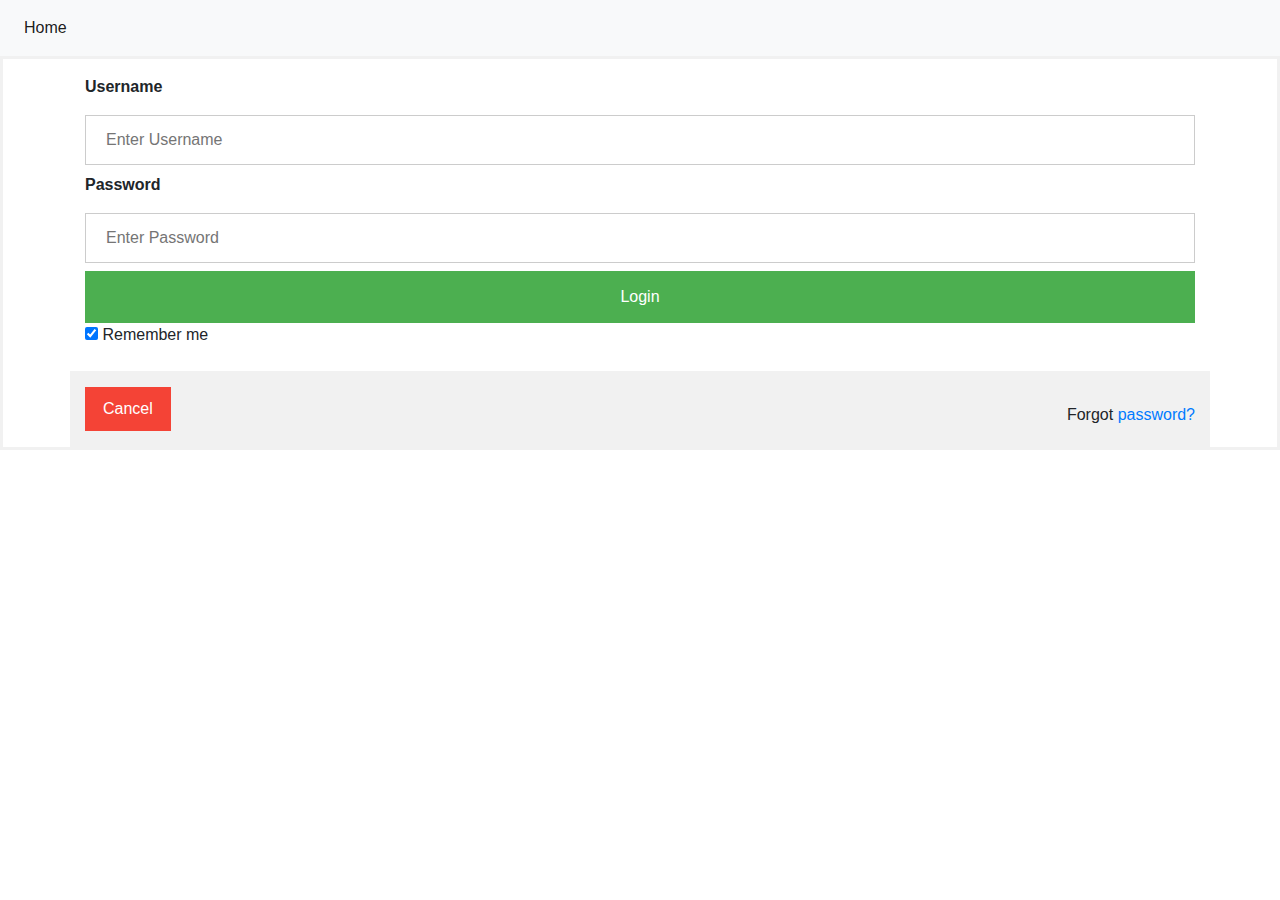
<file: Login.html>
<!DOCTYPE html>
<html>
<head>
  <title>In Development</title>
  <meta name="viewport" content="width=device-width, initial-scale=1.0">
  <link rel="stylesheet" href="css/login.css">
</head>


   <script src="https://code.jquery.com/jquery-3.5.1.slim.min.js" integrity="sha384-DfXdz2htPH0lsSSs5nCTpuj/zy4C+OGpamoFVy38MVBnE+IbbVYUew+OrCXaRkfj" crossorigin="anonymous"></script>
<script src="https://cdn.jsdelivr.net/npm/popper.js@1.16.1/dist/umd/popper.min.js" integrity="sha384-9/reFTGAW83EW2RDu2S0VKaIzap3H66lZH81PoYlFhbGU+6BZp6G7niu735Sk7lN" crossorigin="anonymous"></script>
   
    <!-- Bootstrap CSS -->
   <link rel="stylesheet" href="https://stackpath.bootstrapcdn.com/bootstrap/4.5.2/css/bootstrap.min.css" integrity="sha384-JcKb8q3iqJ61gNV9KGb8thSsNjpSL0n8PARn9HuZOnIxN0hoP+VmmDGMN5t9UJ0Z" crossorigin="anonymous">
<script src="https://stackpath.bootstrapcdn.com/bootstrap/4.5.2/js/bootstrap.min.js" integrity="sha384-B4gt1jrGC7Jh4AgTPSdUtOBvfO8shuf57BaghqFfPlYxofvL8/KUEfYiJOMMV+rV" crossorigin="anonymous"></script>

<body>

<nav class="navbar navbar-expand-md navbar-light bg-light">
    <button type="button" class="navbar-toggler" data-toggle="collapse" data-target="#navbarCollapse">
        <span class="navbar-toggler-icon"></span>
    </button>

    <div class="collapse navbar-collapse" id="navbarCollapse">
        <div class="navbar-nav">
            <a href="Index.html" class="nav-item nav-link active">Home</a>
        </div>
    </div>
</nav>

<form>

  <div class="container">
    <label for="uname"><b>Username</b></label>
    <input type="text" placeholder="Enter Username" name="uname" required>

    <label for="psw"><b>Password</b></label>
    <input type="password" placeholder="Enter Password" name="psw" required>

    <button type="submit">Login</button>
    <label>
      <input type="checkbox" checked="checked" name="remember"> Remember me
    </label>
  </div>
  <div class="container" style="background-color:#f1f1f1">
    <button type="button" class="cancelbtn">Cancel</button>
    <span class="psw">Forgot <a href="#">password?</a></span>
  </div>

</form>


</body>
</html>
</file>
<file: css/login.css>
form {
  border: 3px solid #f1f1f1;
}

input[type=text], input[type=password] {
  width: 100%;
  padding: 12px 20px;
  margin: 8px 0;
  display: inline-block;
  border: 1px solid #ccc;
  box-sizing: border-box;
}

button {
  background-color: #4CAF50;
  color: white;
  padding: 14px 20px;
  margin: 8px 0;
  border: none;
  cursor: pointer;
  width: 100%;
}

button:hover {
  opacity: 0.8;
}

.cancelbtn {
  width: auto;
  padding: 10px 18px;
  background-color: #f44336;
}

.imgcontainer {
  text-align: center;
  margin: 24px 0 12px 0;
}

img.avatar {
  width: 40%;
  border-radius: 50%;
}

.container {
  padding: 16px;
}

span.psw {
  float: right;
  padding-top: 16px;
}

@media screen and (max-width: 300px) {
  span.psw {
    display: block;
    float: none;
  }
  .cancelbtn {
    width: 100%;
  }
}
</file>
